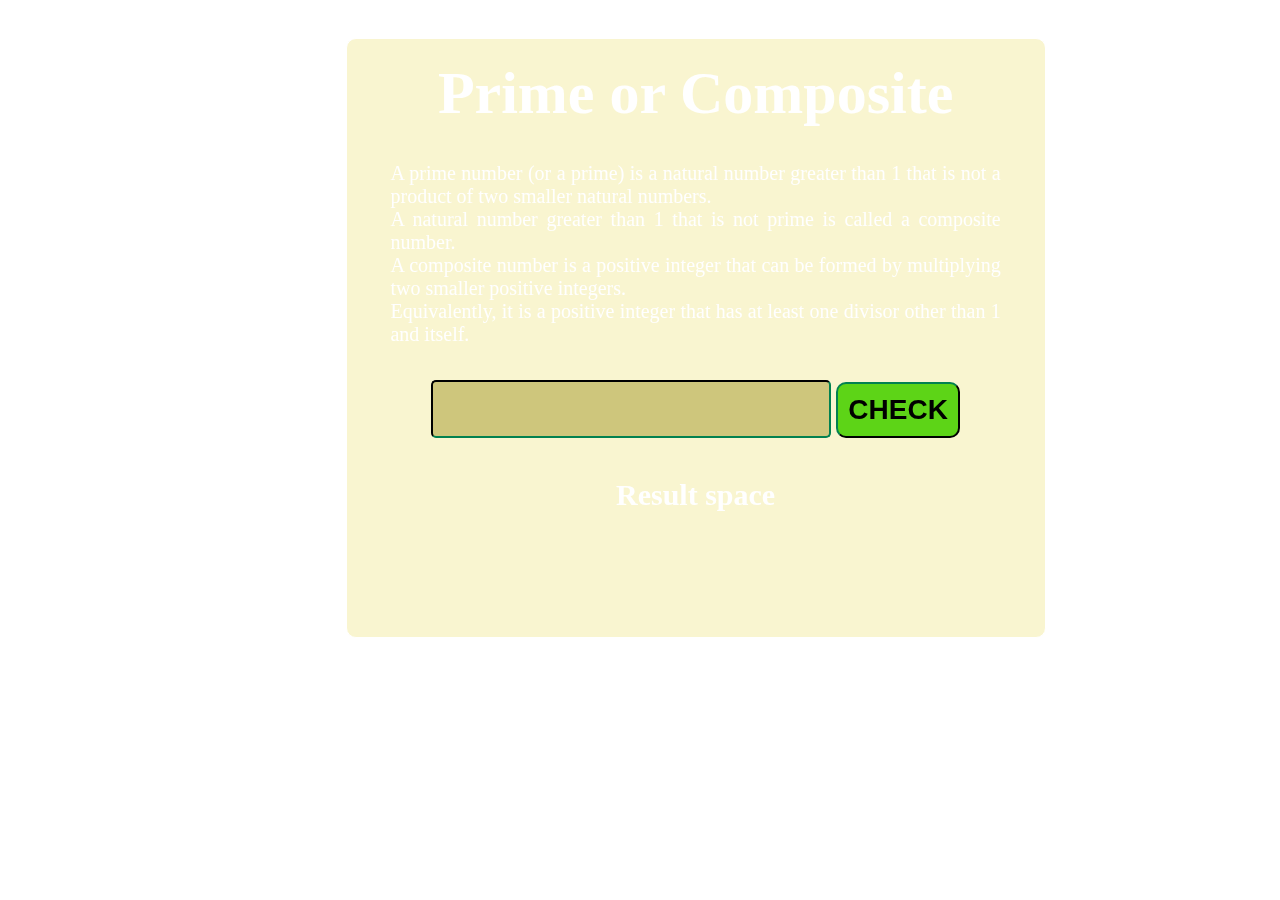
<file: index.html>
<!DOCTYPE html>
<html lang="en">
<head>
    <meta charset="UTF-8">
    <meta http-equiv="X-UA-Compatible" content="IE=edge">
    <meta name="viewport" content="width=device-width, initial-scale=1.0">
    <title>procom</title>
    <link rel="stylesheet" href="prime or composite.css">
    <script src="prime or composite.js"></script>
</head>
<body>
    <div class="container">
        <div class="form">
            <h1>Prime or Composite</h1>
            <p>
                A prime number (or a prime) is a natural number greater than 1 that is not a product of two smaller natural numbers.<br>
                A natural number greater than 1 that is not prime is called a composite number.<br>
                A composite number is a positive integer that can be formed by multiplying two smaller positive integers.<br>
                Equivalently, it is a positive integer that has at least one divisor other than 1 and itself.
            </p>
            <input type="text" id="num">
            <button onclick="prime()">CHECK</button>
            <h2 id="ans">Result space</h2>
        </div>
    </div>
</body>
</html>
</file>
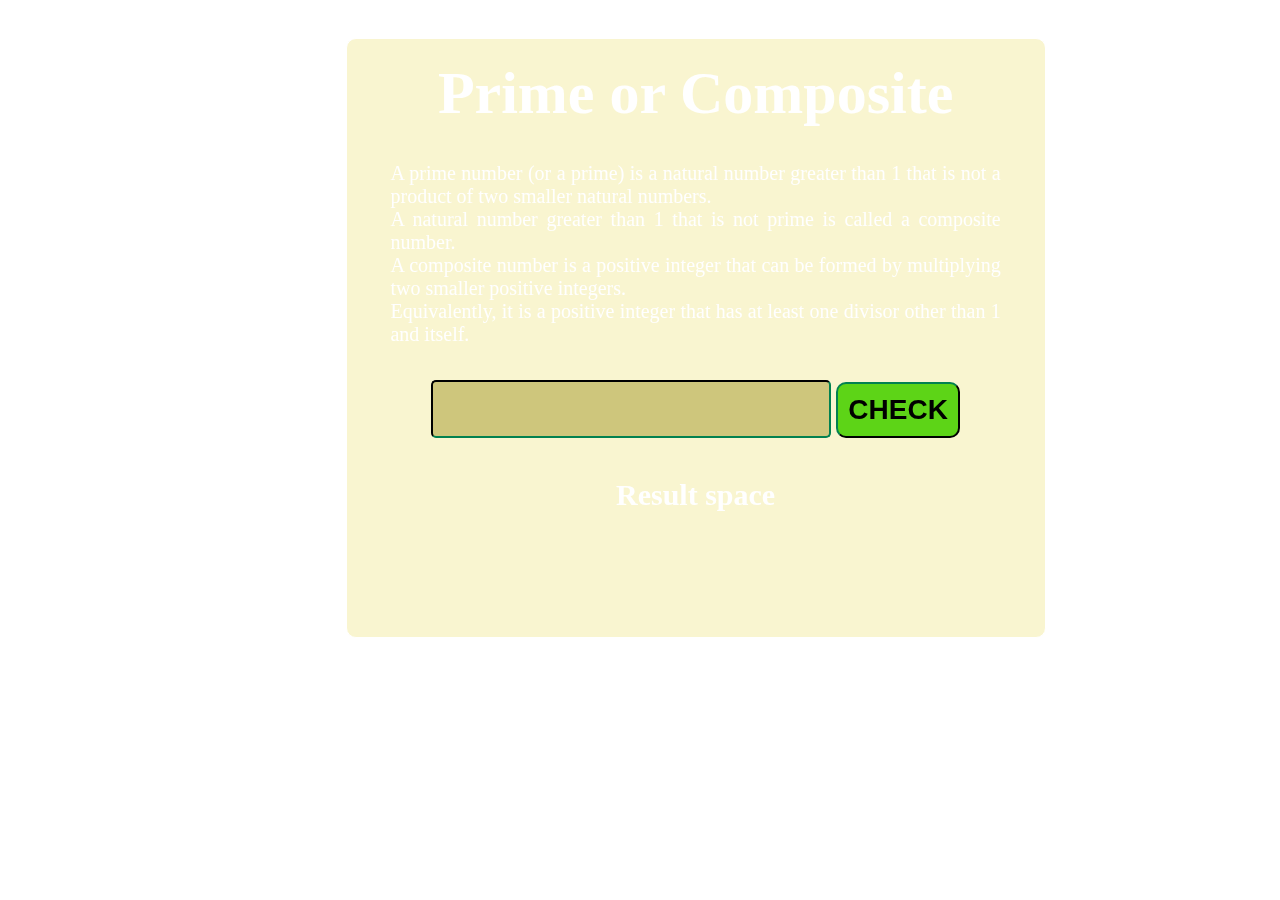
<file: prime or composite.html>
<!DOCTYPE html>
<html lang="en">
<head>
    <meta charset="UTF-8">
    <meta http-equiv="X-UA-Compatible" content="IE=edge">
    <meta name="viewport" content="width=device-width, initial-scale=1.0">
    <title>procom</title>
    <link rel="stylesheet" href="prime or composite.css">
    <script src="prime or composite.js"></script>
</head>
<body>
    <div class="container">
        <div class="form">
            <h1>Prime or Composite</h1>
            <p>
                A prime number (or a prime) is a natural number greater than 1 that is not a product of two smaller natural numbers.<br>
                A natural number greater than 1 that is not prime is called a composite number.<br>
                A composite number is a positive integer that can be formed by multiplying two smaller positive integers.<br>
                Equivalently, it is a positive integer that has at least one divisor other than 1 and itself.
            </p>
            <input type="text" id="num">
            <button onclick="prime()">CHECK</button>
            <h2 id="ans">Result space</h2>
        </div>
    </div>
</body>
</html>
</file>
<file: prime or composite.css>
*{
   margin: 0;
   padding: 0;
   box-sizing: border-box;
}

body{
   background-image: url("https://eskipaper.com/images/good-wallpapers-6.jpg");
   background-size: cover;
   font-size: 20px;
   font-family: lucida;
   color: white;
}

.container{
   background-color: #f5eeb099;
   filter: blur(0px);
   backdrop-filter: blur(25px);
   border: 1px white solid;
   float: left;
   position: relative;
   width: 700px;
   height: 600px;
   border-radius: 10px;
   margin-top: 3%;
   left: 27%;
}

.form{
   padding: 10px;
   text-align: center;
   color: white;
   border-radius: 10px;
}

.form h1{
   font-size: 3em;
   margin-top: 10px;
   color: white;
}

.form p{
   text-align: justify;
   font-size: 1em;
   padding: 5%;
   color: white;
}

.form input{
   background-color: #b1a64499;
   font-size: 1.5em;
   padding: 10px;
   font-weight: bold;
   text-align: center;
   border-color: #012d1c;
   border-radius: 5px;
   margin-bottom: 20px;
   max-width: 400px;
}

.form button{
   font-size: 1.4em;
   background-color: #5dd417;
   border-color: #012d1c;
   padding: 10px;
   border-radius: 10px;
   font-weight: bold;
   text-align: center;
   cursor: pointer;
   margin-bottom: 30px;
}

.form button:hover{
   background-color: #73b199;
   transition: 0.5s;
}


.form h2{
    font-size: 1.5em;
    max-width: 450px;
    margin: auto;
    padding: 10px;
    border-radius: 5px;
    margin-bottom: 20px;
}

@media (max-width:1135px){
   
   .container{
      float: none;
      position: relative;
      max-width: 900px;
      border-radius: 10px;
      margin-top: 3%;
      margin: auto;
      left: 0px;
   }
}

@media (max-width:1135px){
   
      .form input{
         font-size: 1em;
      }
   }
</file>
